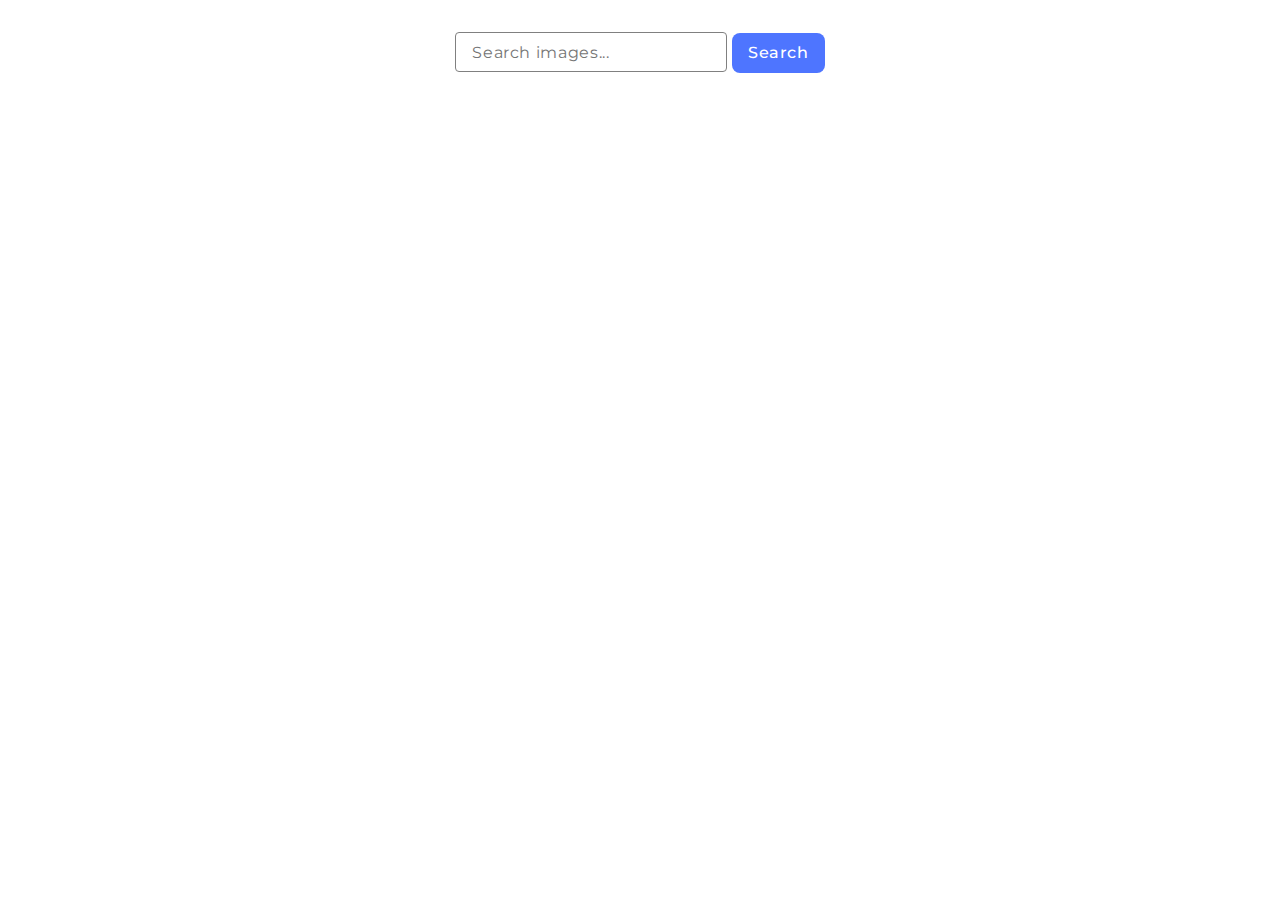
<file: src/index.html>
<!DOCTYPE html>
<html lang="en">

<head>
  <meta charset="UTF-8" />
  <link rel="icon" type="image/svg+xml" href="/favicon.svg" />
  <meta name="viewport" content="width=device-width, initial-scale=1.0" />
  <title>HW11</title>
  <link rel="stylesheet" href="./css/styles.css" />

  <link rel="preconnect" href="https://fonts.googleapis.com">
  <link rel="preconnect" href="https://fonts.gstatic.com" crossorigin>
  <link href="https://fonts.googleapis.com/css2?family=Montserrat:wght@400;500;600&display=swap" rel="stylesheet">
</head>

<body>
  <form class="form">
    <input type="text" name="search" placeholder="Search images..." required />
    <button type="submit">Search</button>
  </form>
  <div class="gallery-container">
    <span class="loader"></span>
    <ul class="gallery"></ul>
  </div>

  <script type="module" src="./main.js"></script>
</body>

</html>
</file>
<file: src/css/styles.css>
:root {
  font-family: Montserrat, sans-serif;
  font-size: 16px;
  line-height: 1.5;
  letter-spacing: 0.64px;
  background-color: #fff;
  color: #2e2f42;
}

body {
  margin: 0;
  padding: 0;
  text-align: center;
}

button {
  cursor: pointer;
  padding: 8px 16px;
  font-family: Montserrat, sans-serif;
  font-size: 16px;
  line-height: 1.5;
  letter-spacing: 0.64px;
  font-weight: 500;
  text-align: center;
  background-color: #4e75ff;
  color: #fff;
  border-radius: 8px;
  border: none;
  height: 40px;
  transition: background-color 250ms cubic-bezier(0.4, 0, 0.2, 1);
}

button:hover,
button:focus,
button:active {
  background-color: #6c8cff;
}

input {
  box-sizing: border-box;
  padding: 8px 16px;
  border-radius: 4px;
  color: #2e2f42;
  font-family: Montserrat, sans-serif;
  font-size: 16px;
  line-height: 1.5;
  letter-spacing: 0.64px;
  background-color: transparent;
  border: 1px solid #808080;
  transition: border 250ms cubic-bezier(0.4, 0, 0.2, 1);
  height: 40px;
  width: 272px;
}

input:hover,
input:focus {
  border: 1px solid #000;
}

input:active,
input:focus-visible {
  border: 1px solid #4e75ff;
  color: #000;
}

a {
  text-decoration: none;
  color: #2e2f42;
}

ul {
  margin: 0;
  padding: 0;
  list-style-type: none;
}

.form {
  padding-top: 32px;
}

.gallery-container {
  margin: 32px auto;
}

.gallery {
  list-style-type: none;
  display: flex;
  flex-wrap: wrap;
  gap: 20px;
  justify-content: center;
}

.gallery-item {
  border-radius: 0px 0px 4px 4px;
  box-shadow: 5px 10px 15px #808080;
  transition: transform 250ms cubic-bezier(0.4, 0, 0.2, 1);
}

.gallery-image {
  display: block;
  max-width: 100%;
  width: 250px;
  height: 160px;
}

.gallery-item:hover,
.gallery-item:focus {
  transform: scale(1.05);
}

.img-description {
  display: flex;
  justify-content: space-around;
  padding: 5px;
}

.img-description-item {
  display: flex;
  flex-direction: column;
  font-weight: 600;
  font-size: 12px;
}

.img-description-item-num {
  font-weight: 400;
}

.loader {
  margin: auto;
  width: 32px;
  height: 32px;
  position: relative;
  border-radius: 50%;
  color: #4e75ff;
  animation: fill 1s ease-in infinite alternate;
}

.loader::before,
.loader::after {
  content: '';
  position: absolute;
  height: 100%;
  width: 100%;
  border-radius: 50%;
  left: 48px;
  top: 0;
  animation: fill 0.9s ease-in infinite alternate;
}

.loader::after {
  left: auto;
  right: 48px;
  animation-duration: 1.1s;
}

@keyframes fill {
  0% {
    box-shadow: 0 0 0 2px inset;
  }
  100% {
    box-shadow: 0 0 0 10px inset;
  }
}
</file>
